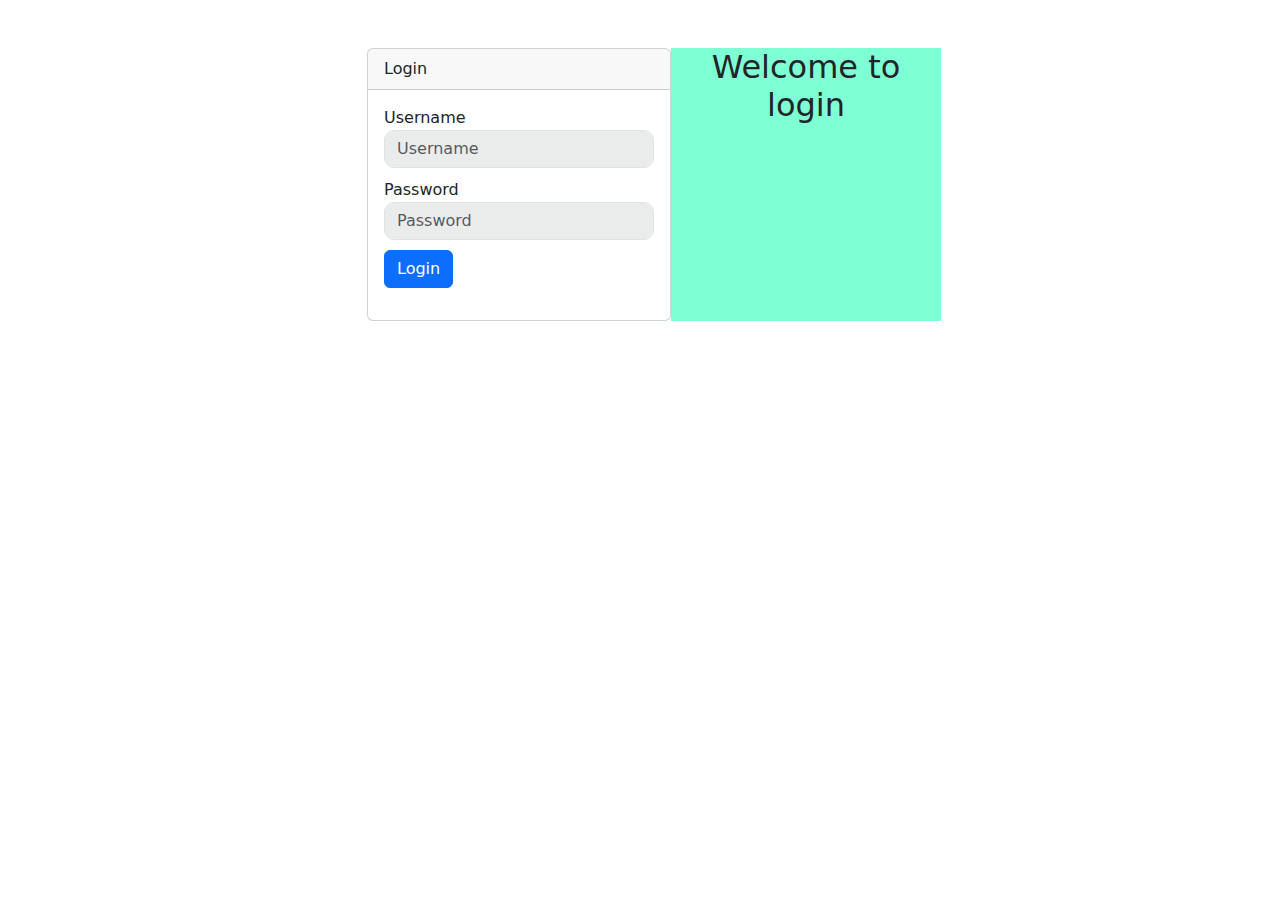
<file: index.html>
<!DOCTYPE html>
<html lang="en">
<head>
    <meta charset="UTF-8">
    <meta name="viewport" content="width=device-width, initial-scale=1.0">
    <title>Document</title>
</head>
<body>
    <script>window.location.href="login.html"</script>
</body>
</html>
</file>
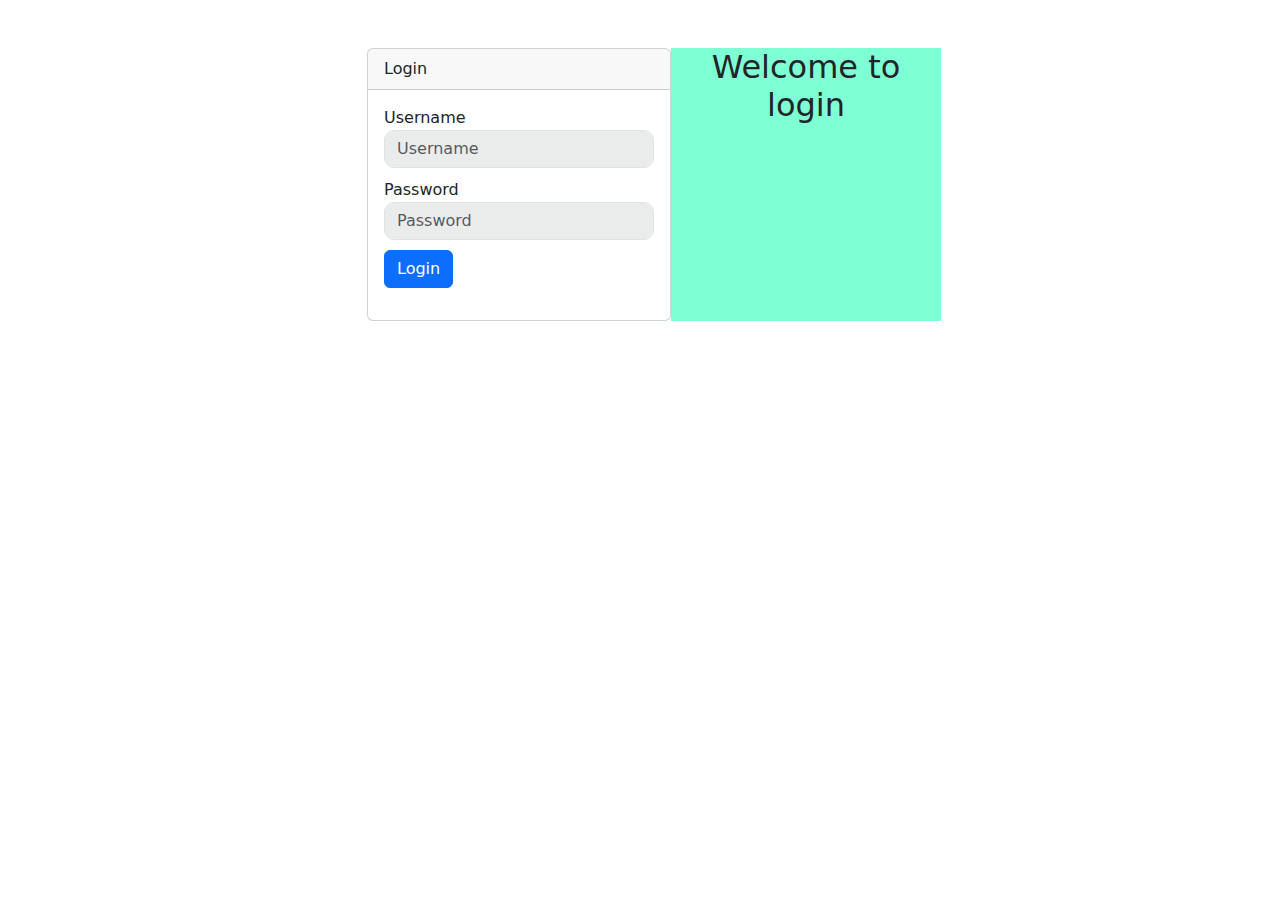
<file: login.html>
<!DOCTYPE html>
<html lang="en">
<head>
    <meta charset="UTF-8">
    <meta http-equiv="X-UA-Compatible" content="IE=edge">
    <meta name="viewport" content="width=device-width, initial-scale=1.0">
    <link rel="stylesheet" href="bootstrap/css/bootstrap.min.css">
    <script src="bootstrap/js/bootstrap.min.js"></script>
    <link rel="stylesheet" href="css/login.css">
    <title>Login</title>
    <style>
    
    </style>
</head>
<body>
    <div class="container mt-5">
        <div class="row justify-content-center">
            <div class="col-md-6">
                
                <div class="forml">
                <div class="left">
                    <div class="card">
                        <div class="card-header">
                            Login
                        </div>
                        <div class="card-body">

                                <div class="form-group">
                                <span>Username</span>
                                <input id="txtUsername" class="form-control wdform" type="text" placeholder="Username"/>
                                </div>
                                
                                <div class="form-group">
                                <span>Password</span>
                                <input id="txtPassword" class="form-control wdform" type="password" placeholder="Password"/>
                                </div>
                                <button id="btnLogin" class="btn btn-primary">Login</button>

                            <p id="msg"></p>
                        </div>
                    </div>
                </div>
                <div class="right">
                    <div>
                        <h2>Welcome to login</h2>
                    </div>
                </div>
            </div>
            </div>
            
        </div>
    </div>
    <script src="js/login.js"></script>
</body>
</html>
</file>
<file: css/login.css>
.wdform{
    width: 30vh;
    border-radius: 10px;
    background-color: rgb(234, 236, 236);
    margin-bottom: 10px;
}
.bgf{
    background-color: rgb(226, 140, 12);

}
.forml{
    display: inline-flex;
}
.right{
    background-color: aquamarine;
    width: 30vh;
}
.right div h2{
    width: 100%;
    margin: auto 0;
    text-align: center;
}
</file>
